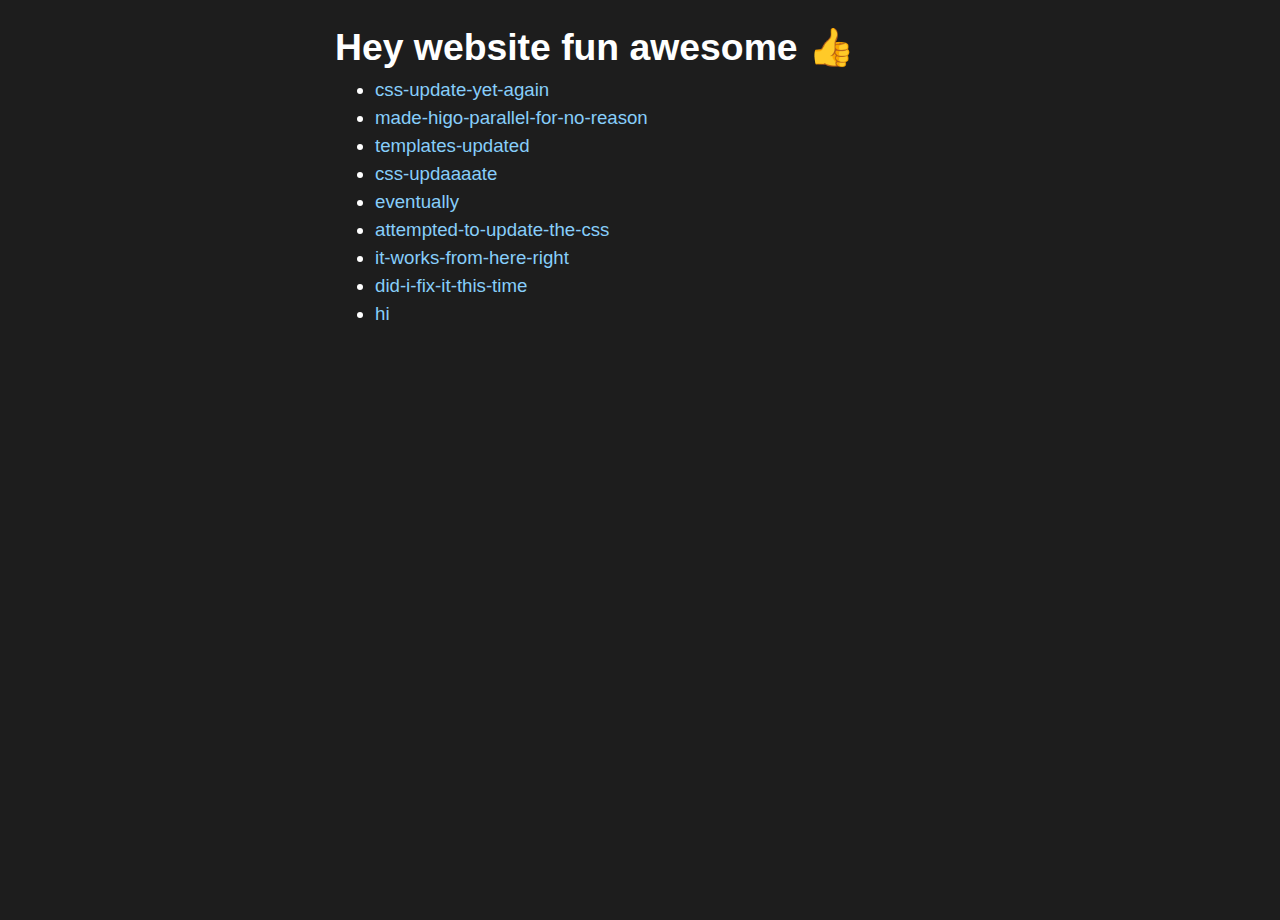
<file: blog/index.html>
<!DOCTYPE html>
<html lang="en">
  <head>
    <meta charset="UTF-8" />
    <meta name="viewport" content="width=device-width, initial-scale=1">
    <title>Cool website fun awesome</title>
    <link rel="stylesheet" href="./style.css" />
  </head>
  <body>
    <body>
    	<main class="center">
        <h1>Hey website fun awesome 👍</h1>
        <ul><li><a href="css-update-yet-again">css-update-yet-again</a></li>
<li><a href="made-higo-parallel-for-no-reason">made-higo-parallel-for-no-reason</a></li>
<li><a href="templates-updated">templates-updated</a></li>
<li><a href="css-updaaaate">css-updaaaate</a></li>
<li><a href="eventually">eventually</a></li>
<li><a href="attempted-to-update-the-css">attempted-to-update-the-css</a></li>
<li><a href="it-works-from-here-right">it-works-from-here-right</a></li>
<li><a href="did-i-fix-it-this-time">did-i-fix-it-this-time</a></li>
<li><a href="hi">hi</a></li></ul>
    	</main>
    </body>
  </body>
</html>
</file>
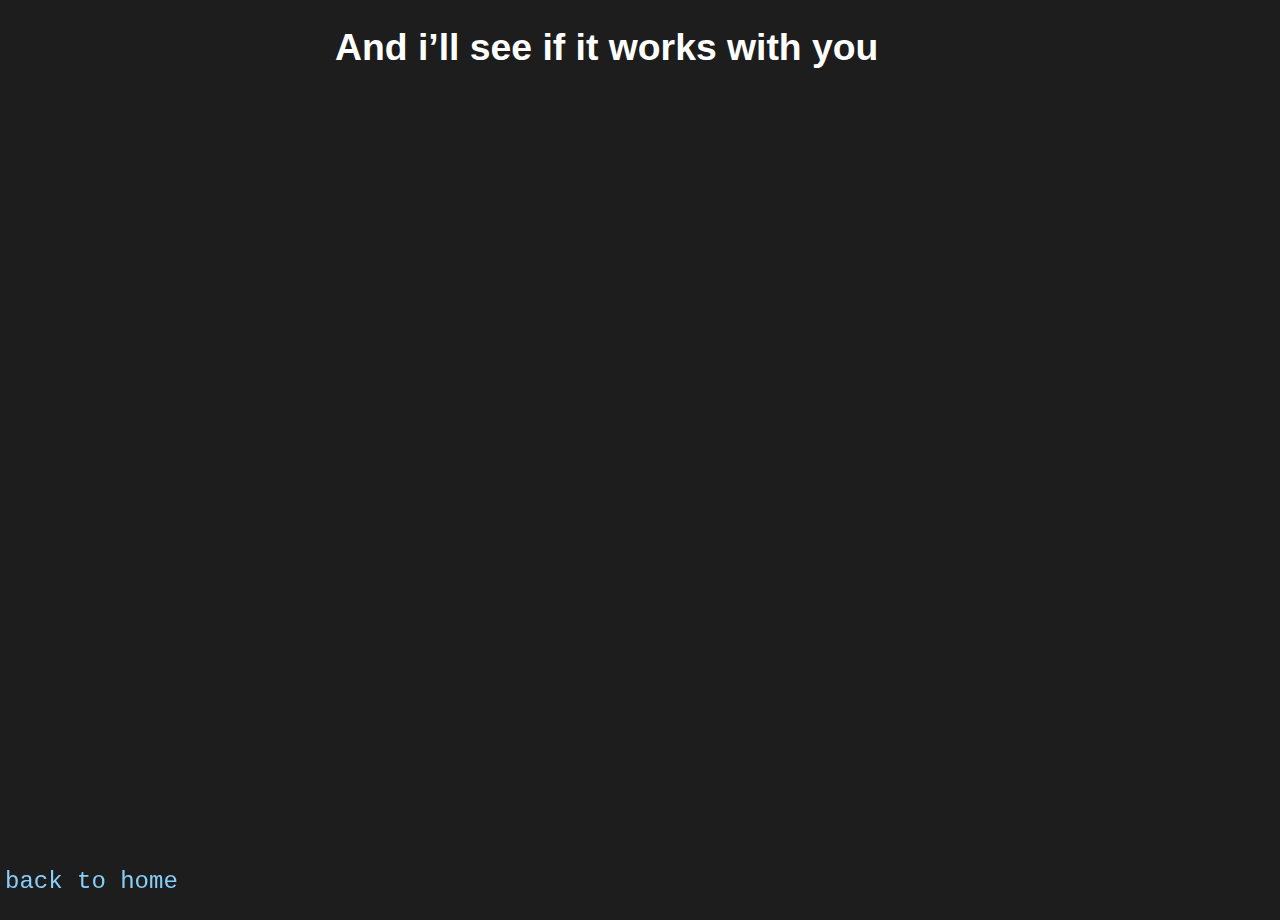
<file: blog/attempted-to-update-the-css/index.html>
<!DOCTYPE html>
<html lang="en">
  <head>
    <meta charset="UTF-8" />
    <meta name="viewport" content="width=device-width, initial-scale=1">
    <title>attempted-to-update-the-css</title>
    <link rel="stylesheet" href="../style.css" />
  </head>
  <body>
  	<main class="center">
      <h1 id='and_i'll_see_if_it_works_with_you'>And i&#8217;ll see if it works with you</h1>

    </main>
  </body>
    <footer class="navbar">
      <a href="..">
        <code>back to home</code>
      </a>
    </footer>
</html>
</file>
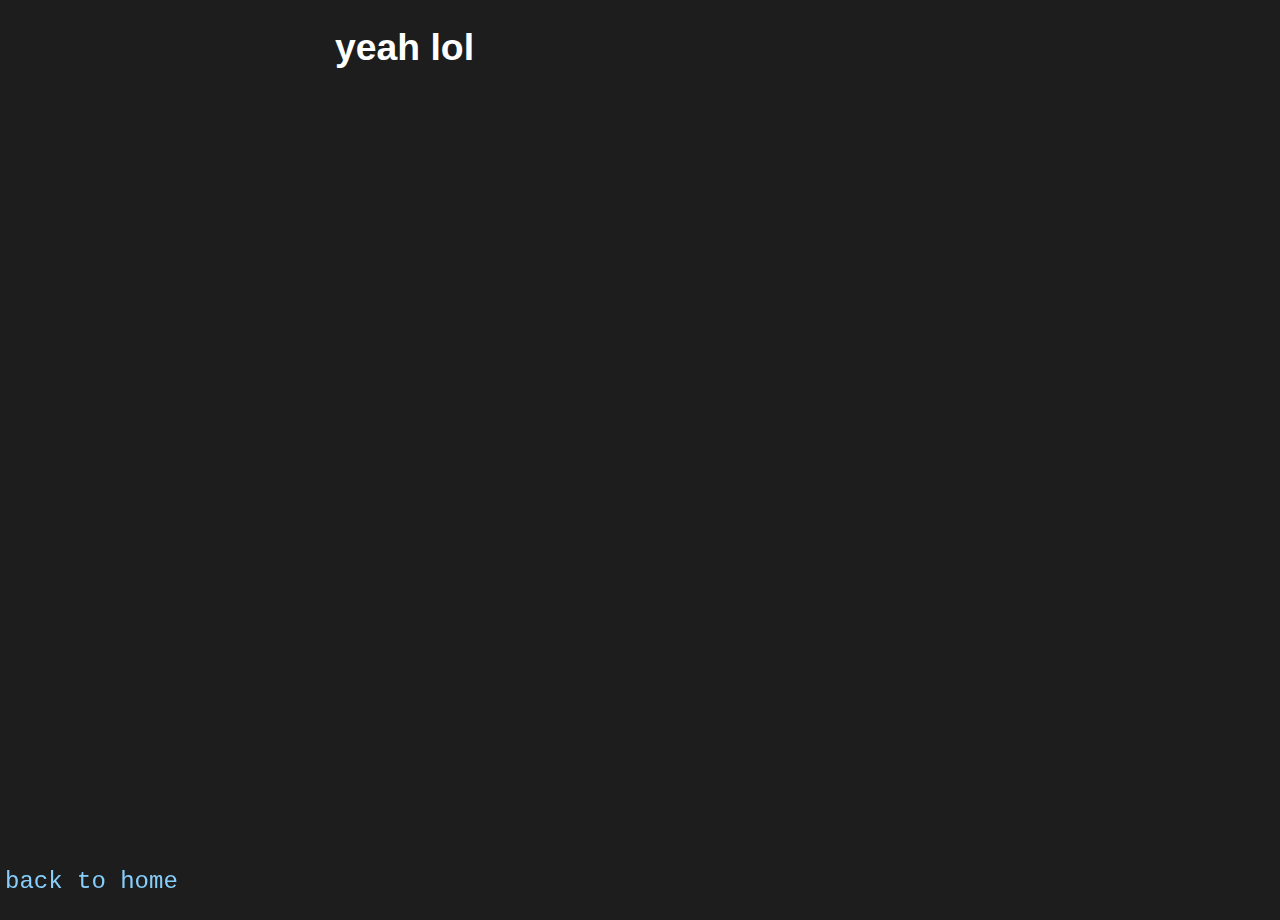
<file: blog/css-updaaaate/index.html>
<!DOCTYPE html>
<html lang="en">
  <head>
    <meta charset="UTF-8" />
    <meta name="viewport" content="width=device-width, initial-scale=1">
    <title>css-updaaaate</title>
    <link rel="stylesheet" href="../style.css" />
  </head>
  <body>
  	<main class="center">
      <h1 id='yeah_lol'>yeah lol</h1>

    </main>
  </body>
    <footer class="navbar">
      <a href="..">
        <code>back to home</code>
      </a>
    </footer>
</html>
</file>
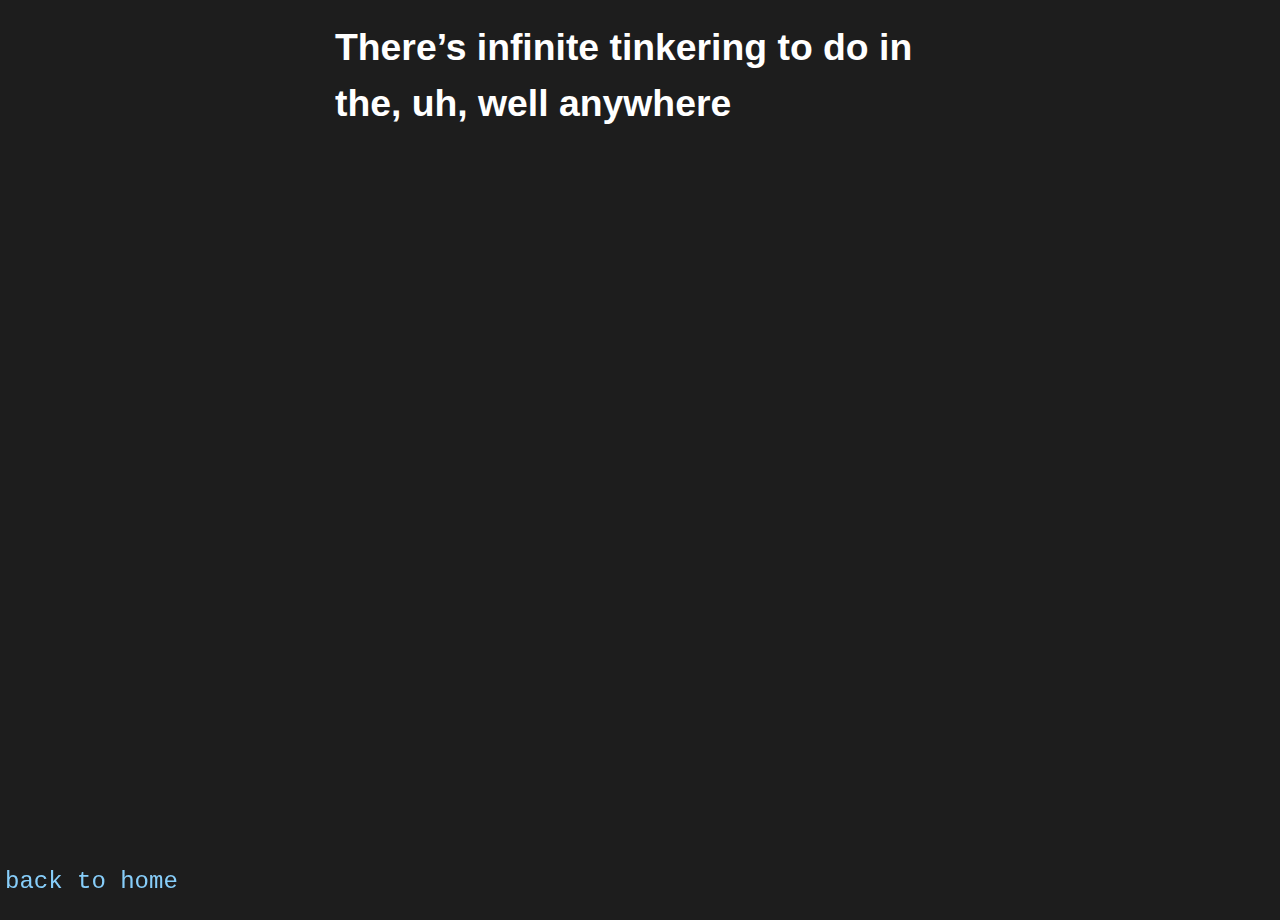
<file: blog/css-update-yet-again/index.html>
<!DOCTYPE html>
<html lang="en">
  <head>
    <meta charset="UTF-8" />
    <meta name="viewport" content="width=device-width, initial-scale=1">
    <title>css-update-yet-again</title>
    <link rel="stylesheet" href="../style.css" />
  </head>
  <body>
  	<main class="center">
      <h1 id='there's_infinite_tinkering_to_do_in_the,_uh,_well_anywhere'>There&#8217;s infinite tinkering to do in the, uh, well anywhere</h1>

    </main>
  </body>
    <footer class="navbar">
      <a href="..">
        <code>back to home</code>
      </a>
    </footer>
</html>
</file>
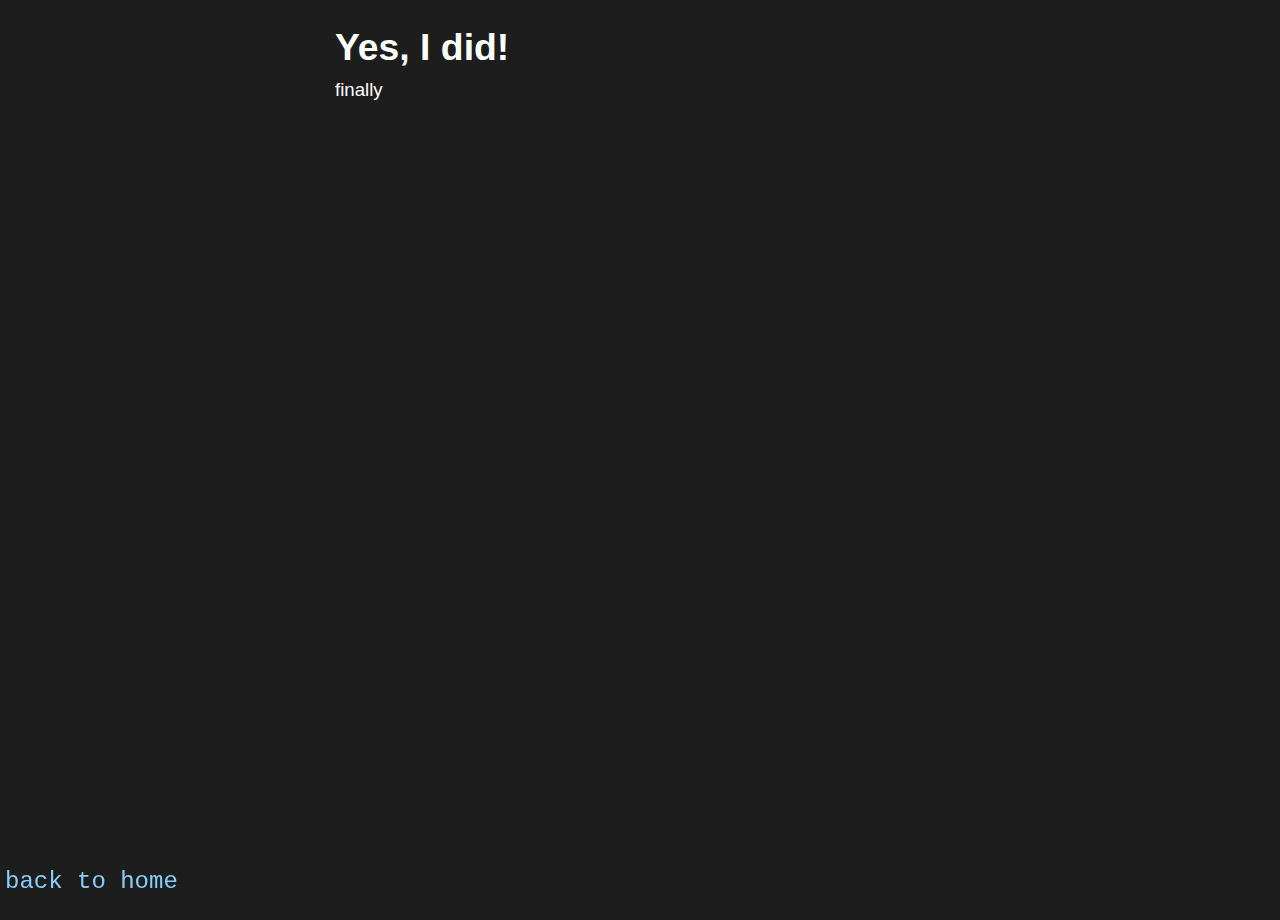
<file: blog/did-i-fix-it-this-time/index.html>
<!DOCTYPE html>
<html lang="en">
  <head>
    <meta charset="UTF-8" />
    <title>did-i-fix-it-this-time</title>
    <link rel="stylesheet" href="../style.css" />
  </head>
  <body>
  	<main class="center">
      <h1 id='yes,_i_did!'>Yes, I did!</h1>

<p>finally</p>

    </main>
  </body>
    <footer class="navbar">
      <a href="..">
        <code>back to home</code>
      </a>
    </footer>
</html>
</file>
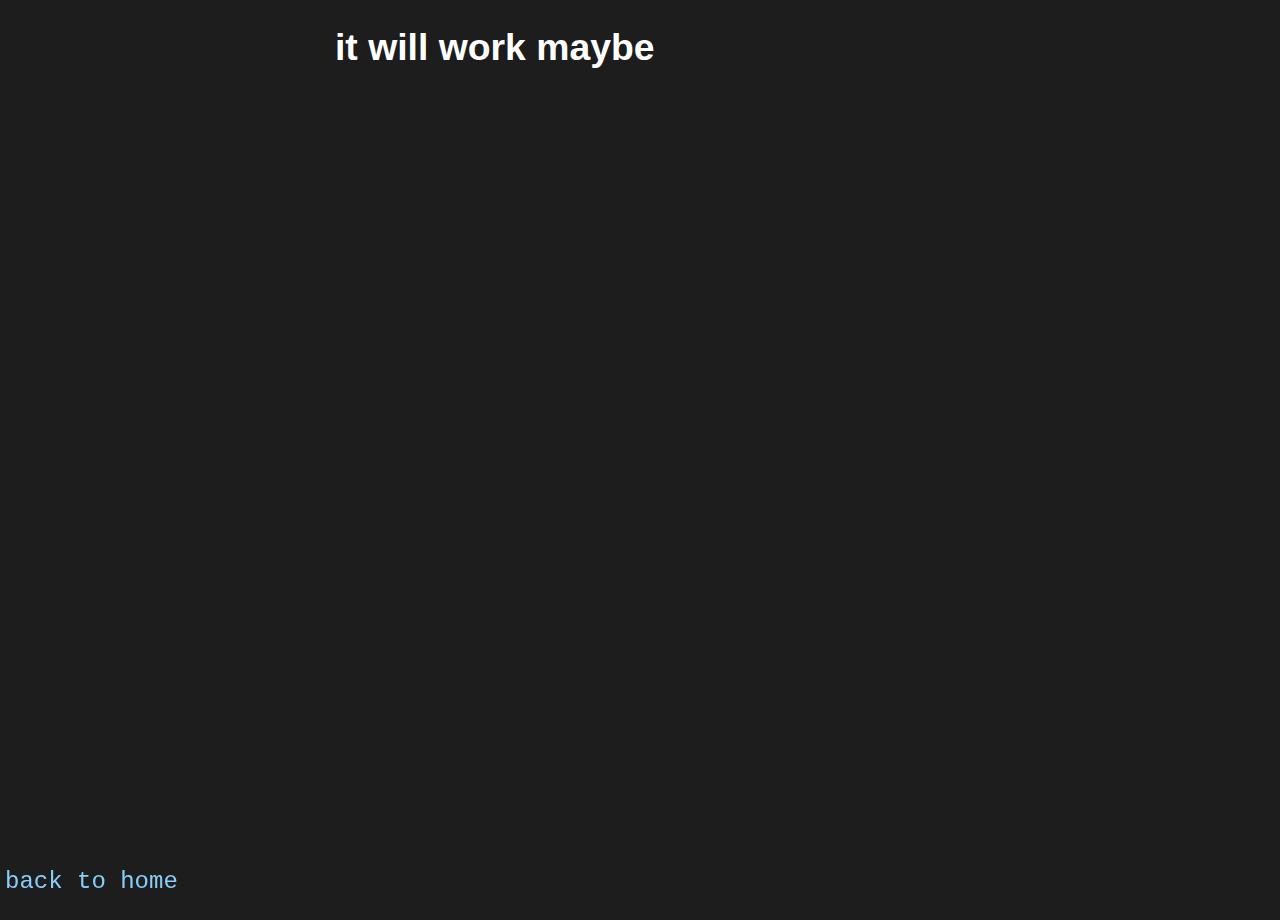
<file: blog/eventually/index.html>
<!DOCTYPE html>
<html lang="en">
  <head>
    <meta charset="UTF-8" />
    <meta name="viewport" content="width=device-width, initial-scale=1">
    <title>eventually</title>
    <link rel="stylesheet" href="../style.css" />
  </head>
  <body>
  	<main class="center">
      <h1 id='it_will_work_maybe'>it will work maybe</h1>

    </main>
  </body>
    <footer class="navbar">
      <a href="..">
        <code>back to home</code>
      </a>
    </footer>
</html>
</file>
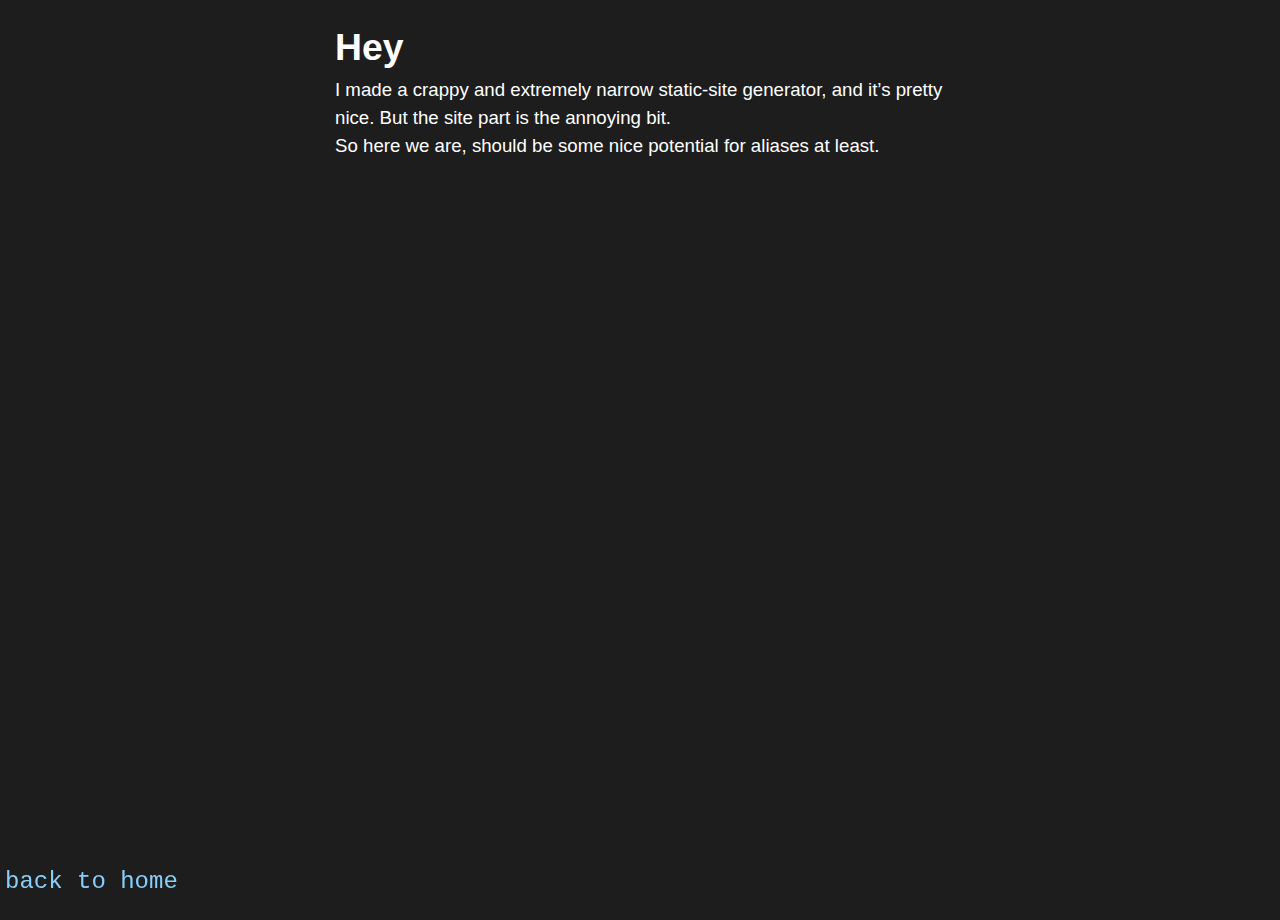
<file: blog/hi/index.html>
<!DOCTYPE html>
<html lang="en">
  <head>
    <meta charset="UTF-8" />
    <meta name="viewport" content="width=device-width, initial-scale=1">
    <title>hi</title>
    <link rel="stylesheet" href="../style.css" />
  </head>
  <body>
  	<main class="center">
      <h1 id='hey'>Hey</h1>

<p>I made a crappy and extremely narrow static-site generator, and it&#8217;s pretty nice. But the site part is the annoying bit.</p>

<p>So here we are, should be some nice potential for aliases at least.</p>

    </main>
  </body>
    <footer class="navbar">
      <a href="..">
        <code>back to home</code>
      </a>
    </footer>
</html>
</file>
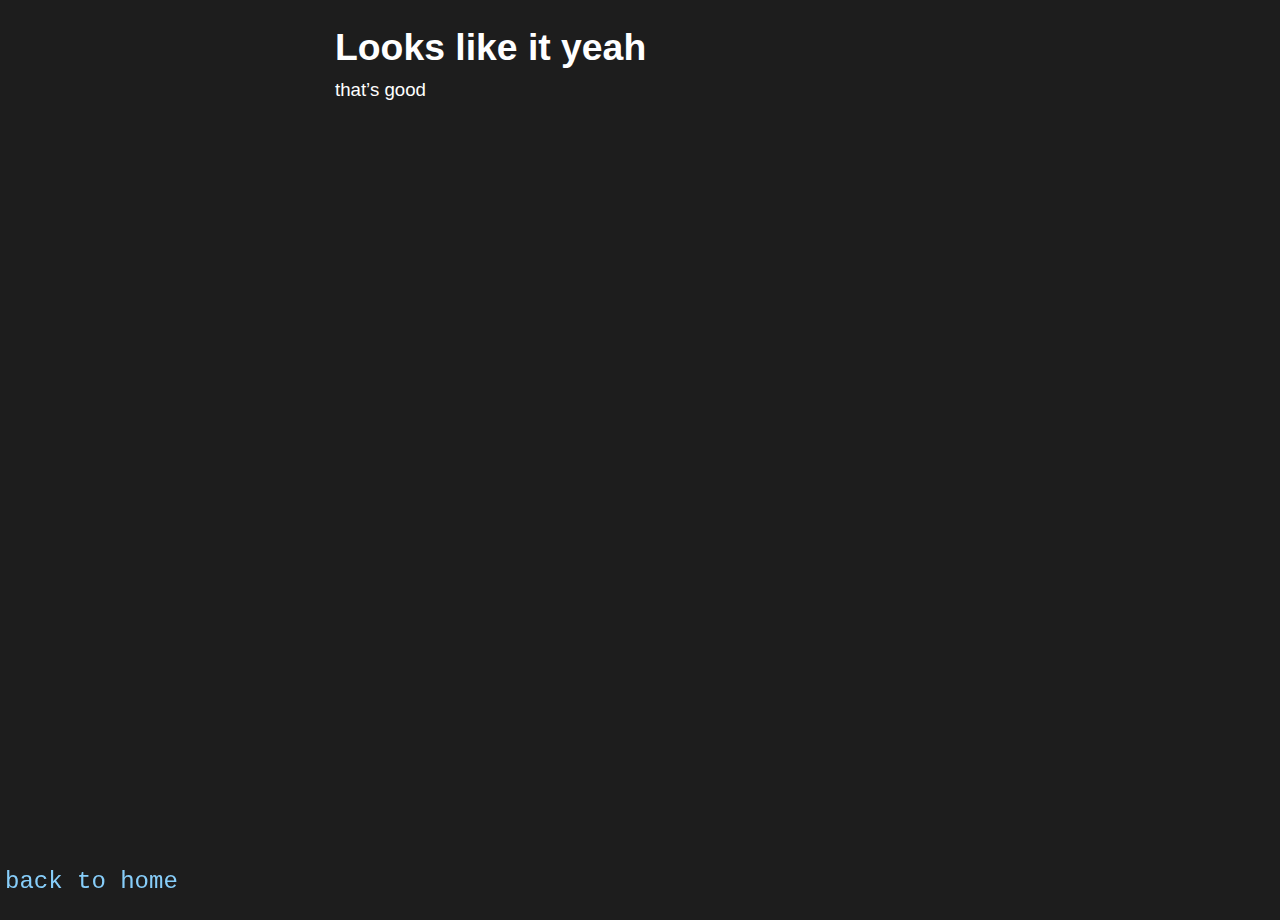
<file: blog/it-works-from-here-right/index.html>
<!DOCTYPE html>
<html lang="en">
  <head>
    <meta charset="UTF-8" />
    <meta name="viewport" content="width=device-width, initial-scale=1">
    <title>it-works-from-here-right</title>
    <link rel="stylesheet" href="../style.css" />
  </head>
  <body>
  	<main class="center">
      <h1 id='looks_like_it_yeah'>Looks like it yeah</h1>

<p>that&#8217;s good</p>

    </main>
  </body>
    <footer class="navbar">
      <a href="..">
        <code>back to home</code>
      </a>
    </footer>
</html>
</file>
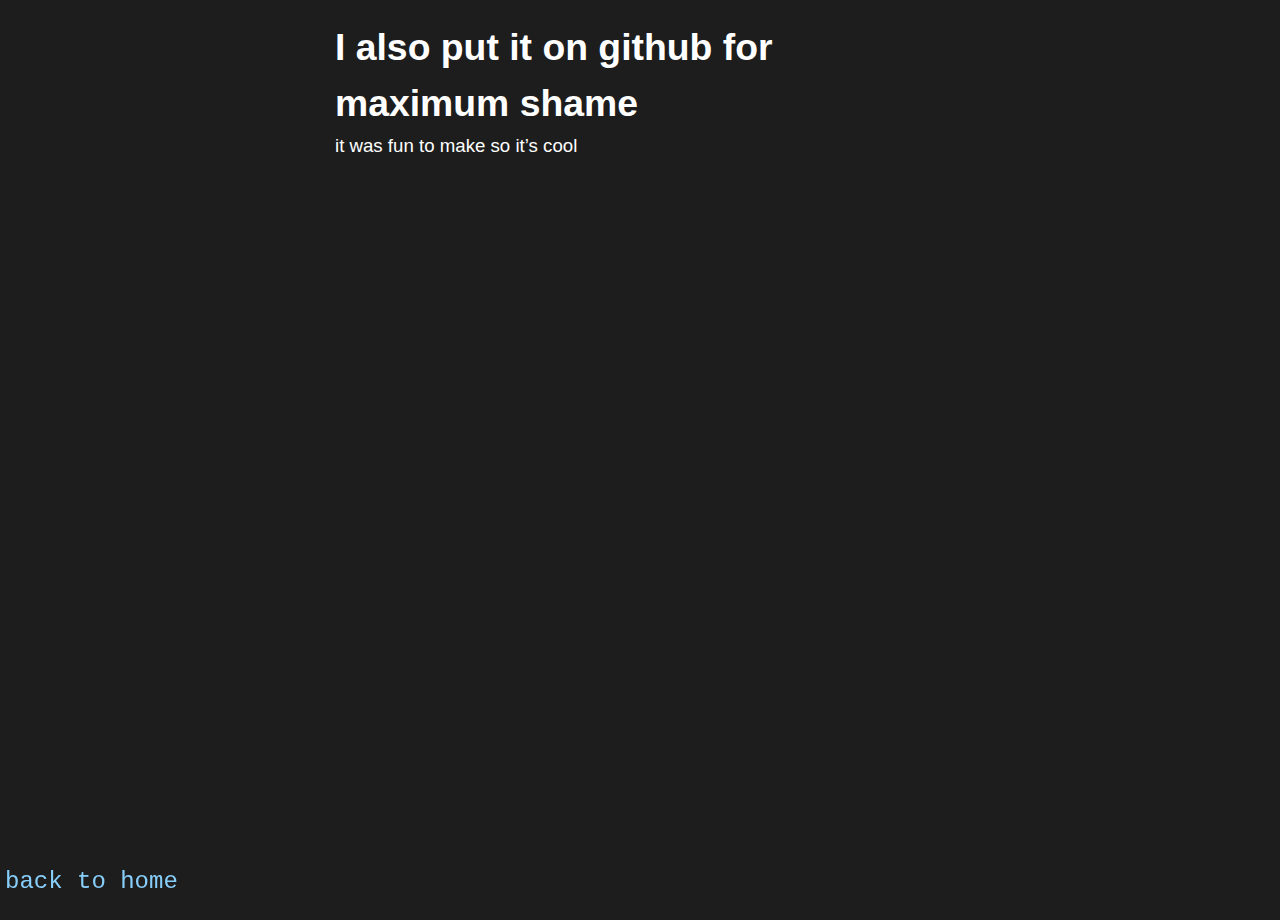
<file: blog/made-higo-parallel-for-no-reason/index.html>
<!DOCTYPE html>
<html lang="en">
  <head>
    <meta charset="UTF-8" />
    <meta name="viewport" content="width=device-width, initial-scale=1">
    <title>made-higo-parallel-for-no-reason</title>
    <link rel="stylesheet" href="../style.css" />
  </head>
  <body>
  	<main class="center">
      <h1 id='i_also_put_it_on_github_for_maximum_shame'>I also put it on github for maximum shame</h1>

<p>it was fun to make so it&#8217;s cool</p>

    </main>
  </body>
    <footer class="navbar">
      <a href="..">
        <code>back to home</code>
      </a>
    </footer>
</html>
</file>
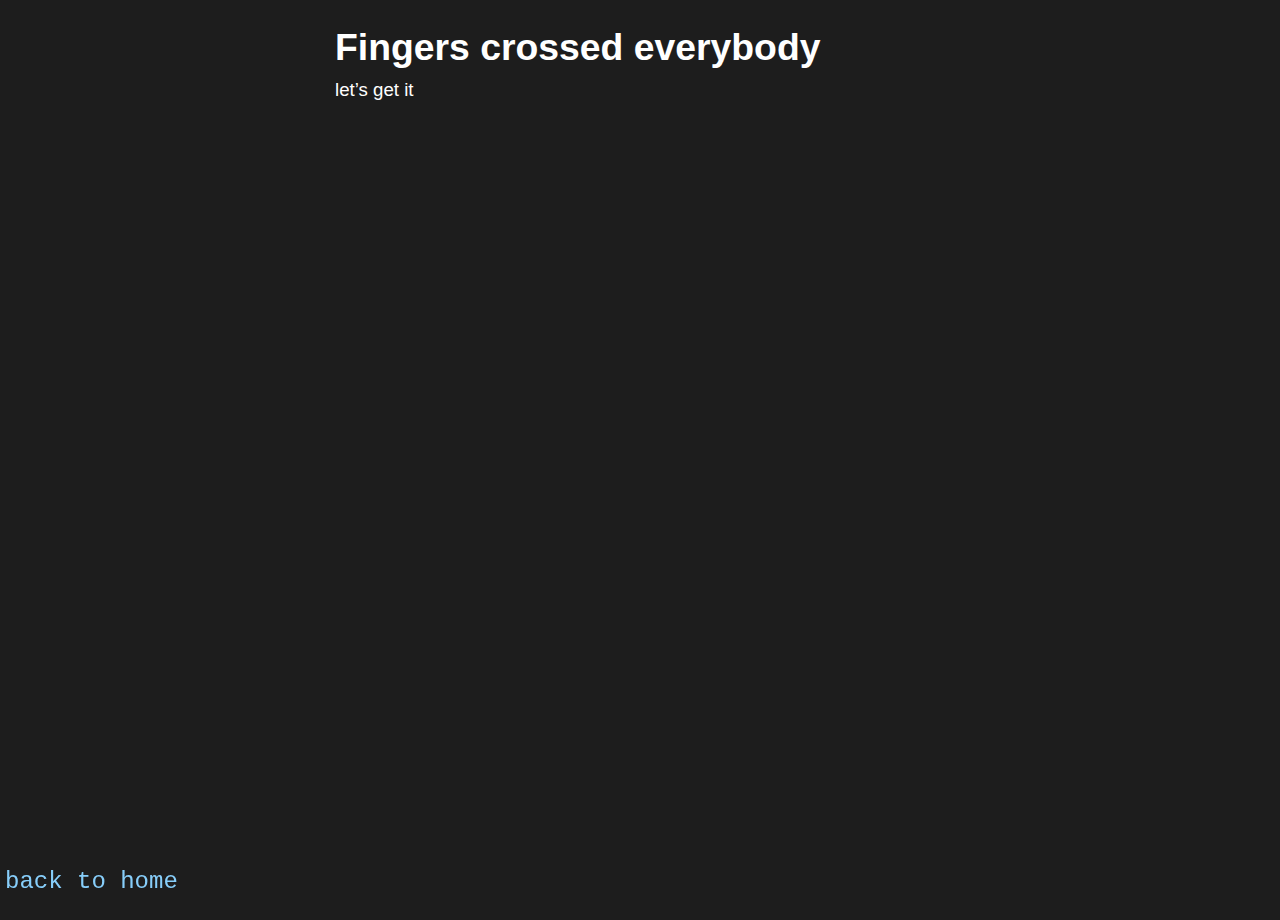
<file: blog/templates-updated/index.html>
<!DOCTYPE html>
<html lang="en">
  <head>
    <meta charset="UTF-8" />
    <meta name="viewport" content="width=device-width, initial-scale=1">
    <title>templates-updated</title>
    <link rel="stylesheet" href="../style.css" />
  </head>
  <body>
  	<main class="center">
      <h1 id='fingers_crossed_everybody'>Fingers crossed everybody</h1>

<p>let&#8217;s get it</p>

    </main>
  </body>
    <footer class="navbar">
      <a href="..">
        <code>back to home</code>
      </a>
    </footer>
</html>
</file>
<file: blog/style.css>
:root {
  --back: #1d1d1d;
  /* default: #2b2b31 */
  --front: #ffffff;
  /* default: #f0eed3 */
}

body {
  font-family: 'Gill Sans', 'Gill Sans MT', Calibri, 'Trebuchet MS', sans-serif;
  font-size: 14pt;

  background-color: var(--back);
  color: var(--front);

  transition: background-color 300ms linear;
}

.center {
  display: block;
  padding: 0px 20px;
  max-width: 650px;
  margin: auto;
  margin-top: 20px;
}

.navbar {
  overflow: hidden;
  position: fixed;
  bottom: 0;
  left: 5px;
  width: 100%;
  font-size: 18pt;
}

a:link {
  color: lightskyblue;
  text-decoration: none;
}

a:visited {
  color: rgb(56, 108, 139);
  text-decoration: none;
}

a:hover {
  text-decoration: underline;
}

::selection {
  color: var(--back);
  background-color: var(--front);
}

/* https://www.joshwcomeau.com/css/custom-css-reset */
/*
  1. Use a more-intuitive box-sizing model.
*/
*, *::before, *::after {
  box-sizing: border-box;
}
/*
  2. Remove default margin
*/
* {
  margin: 0;
}
/*
  3. Allow percentage-based heights in the application
*/
html, body {
  height: 100%;
}
/*
  Typographic tweaks!
  4. Add accessible line-height
  5. Improve text rendering
*/
body {
  line-height: 1.5;
  -webkit-font-smoothing: antialiased;
}
/*
  6. Improve media defaults
*/
img, picture, video, canvas, svg {
  display: block;
  max-width: 100%;
}
/*
  7. Remove built-in form typography styles
*/
input, button, textarea, select {
  font: inherit;
}
/*
  8. Avoid text overflows
*/
p, h1, h2, h3, h4, h5, h6 {
  overflow-wrap: break-word;
}
/*
  9. Create a root stacking context
*/
#root, #__next {
  isolation: isolate;
}
</file>
